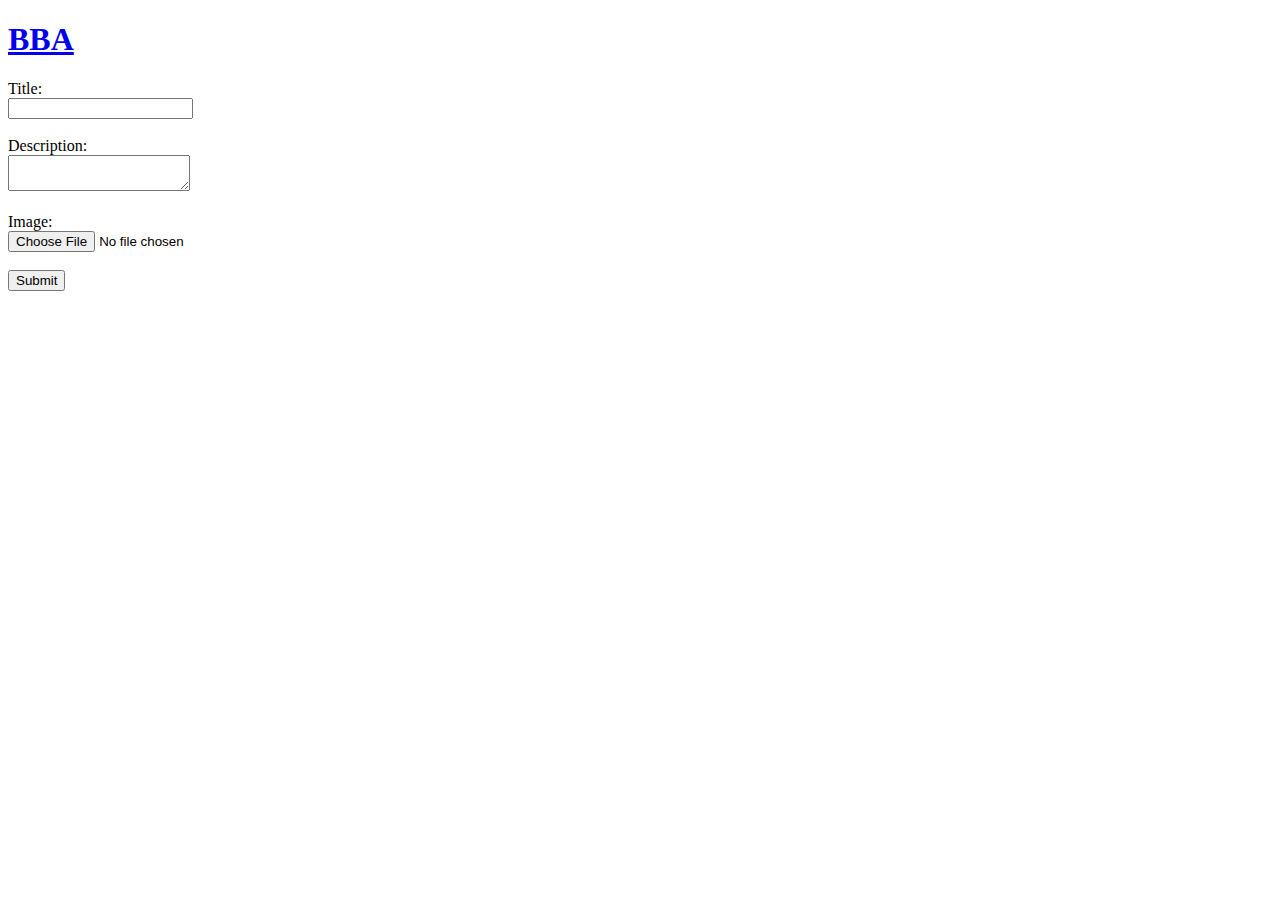
<file: Ajoute.html>
<!DOCTYPE html>
<html lang="en">
<head>
    <meta charset="UTF-8">
    <meta name="viewport" content="width=device-width, initial-scale=1.0">
    <title>Create Blog Post</title>
</head>
<body>
    <h1><a href="index.html">BBA</a></h1>
    <form id="blogPostForm">


        <label for="title">Title:</label><br>
        <input type="text" id="title" name="title"><br><br>

        <label for="description">Description:</label><br>
        <textarea id="description" name="description"></textarea><br><br>

        <label for="image">Image:</label><br>
        <input type="file" id="image" name="image"><br><br>

        <button type="submit">Submit</button>
    </form>
  

    <script src="sct.js"></script>
</body>
</html>
</file>
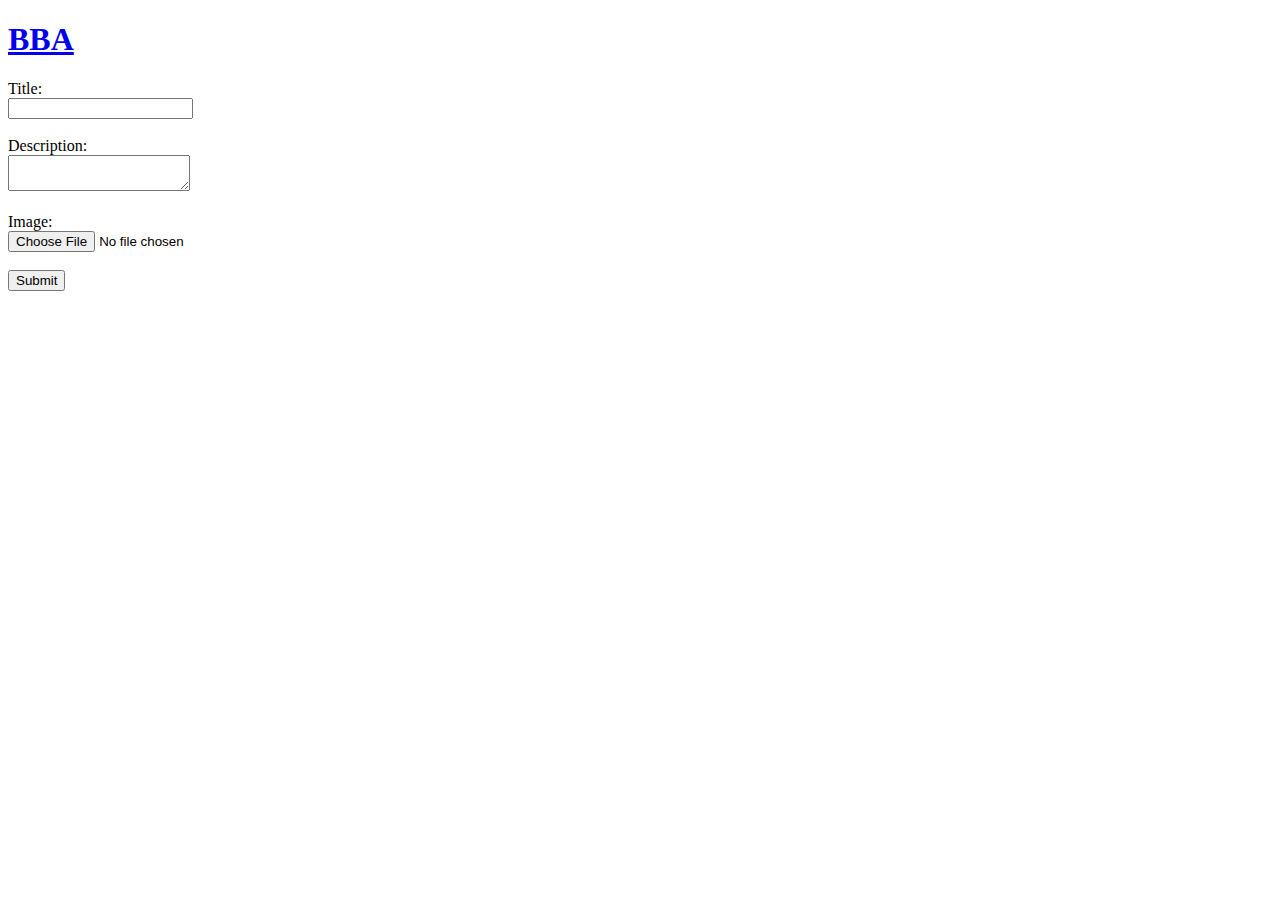
<file: Pictures/mini Blog/Blog/Ajoute.html>
<!DOCTYPE html>
<html lang="en">
<head>
    <meta charset="UTF-8">
    <meta name="viewport" content="width=device-width, initial-scale=1.0">
    <title>Create Blog Post</title>
</head>
<body>
    <h1><a href="index.html">BBA</a></h1>
    <form id="blogPostForm">


        <label for="title">Title:</label><br>
        <input type="text" id="title" name="title"><br><br>

        <label for="description">Description:</label><br>
        <textarea id="description" name="description"></textarea><br><br>

        <label for="image">Image:</label><br>
        <input type="file" id="image" name="image"><br><br>

        <button type="submit">Submit</button>
    </form>
  

    <script src="sso.js"></script>
</body>
</html>
</file>
